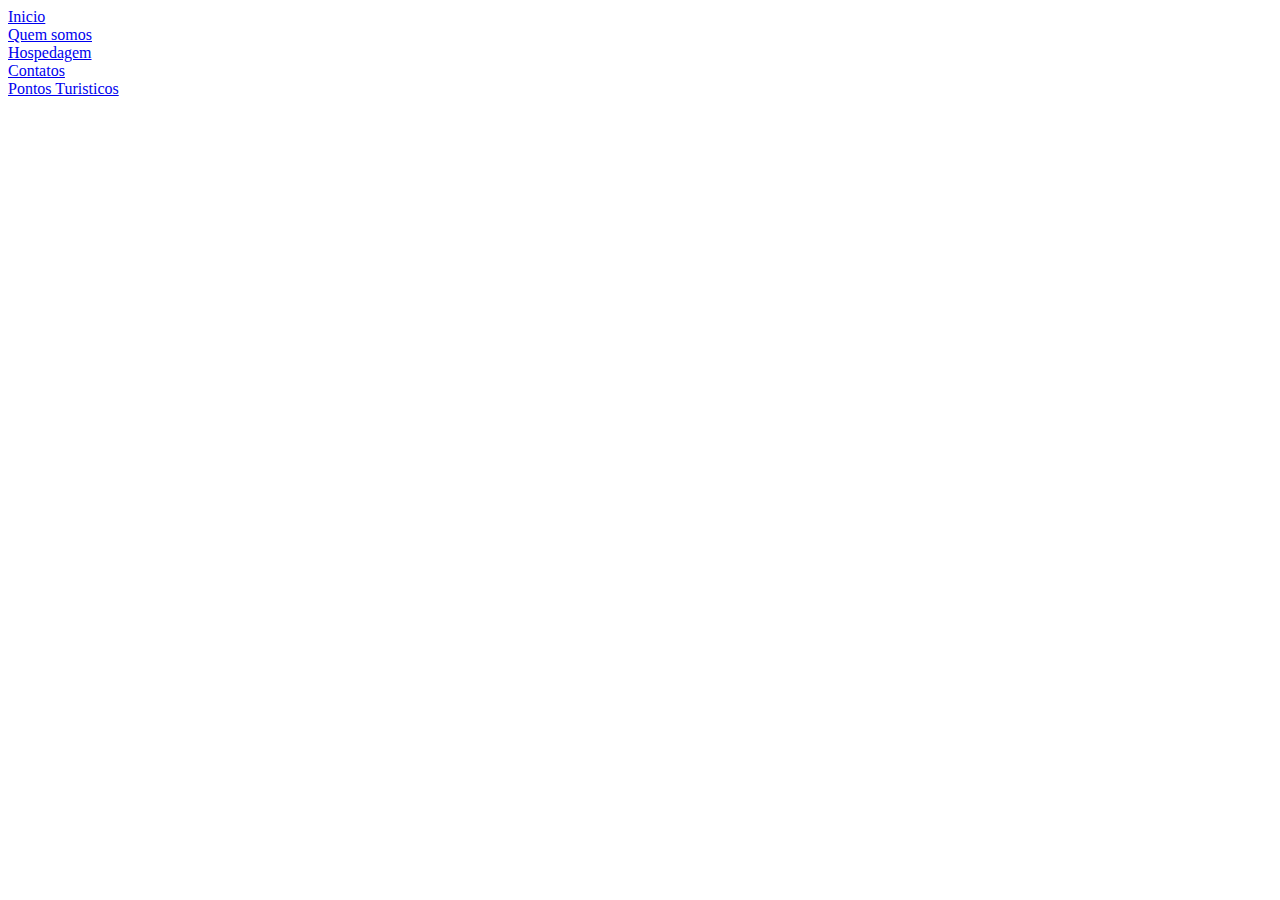
<file: viewl.html>
<!DOCTYPE html>
<html lang="en">
<head>
    <meta charset="UTF-8">
    <meta name="viewport" content="width=device-width, initial-scale=1.0">
    <title>Document</title>
</head>
<body>
    <header class="header">
        <div><a href="./components/dashboard/index.html">Inicio</a></div>
        <div><a href="./components/quem-somos/view.html">Quem somos</a></div>
        <div><a href="./components/view.html">Hospedagem</a></div>
        <div><a href="#">Contatos</a></div>
        <div><a href="./components/view.html">Pontos Turisticos</a></div>
    </header>
</body>
</html>
</file>
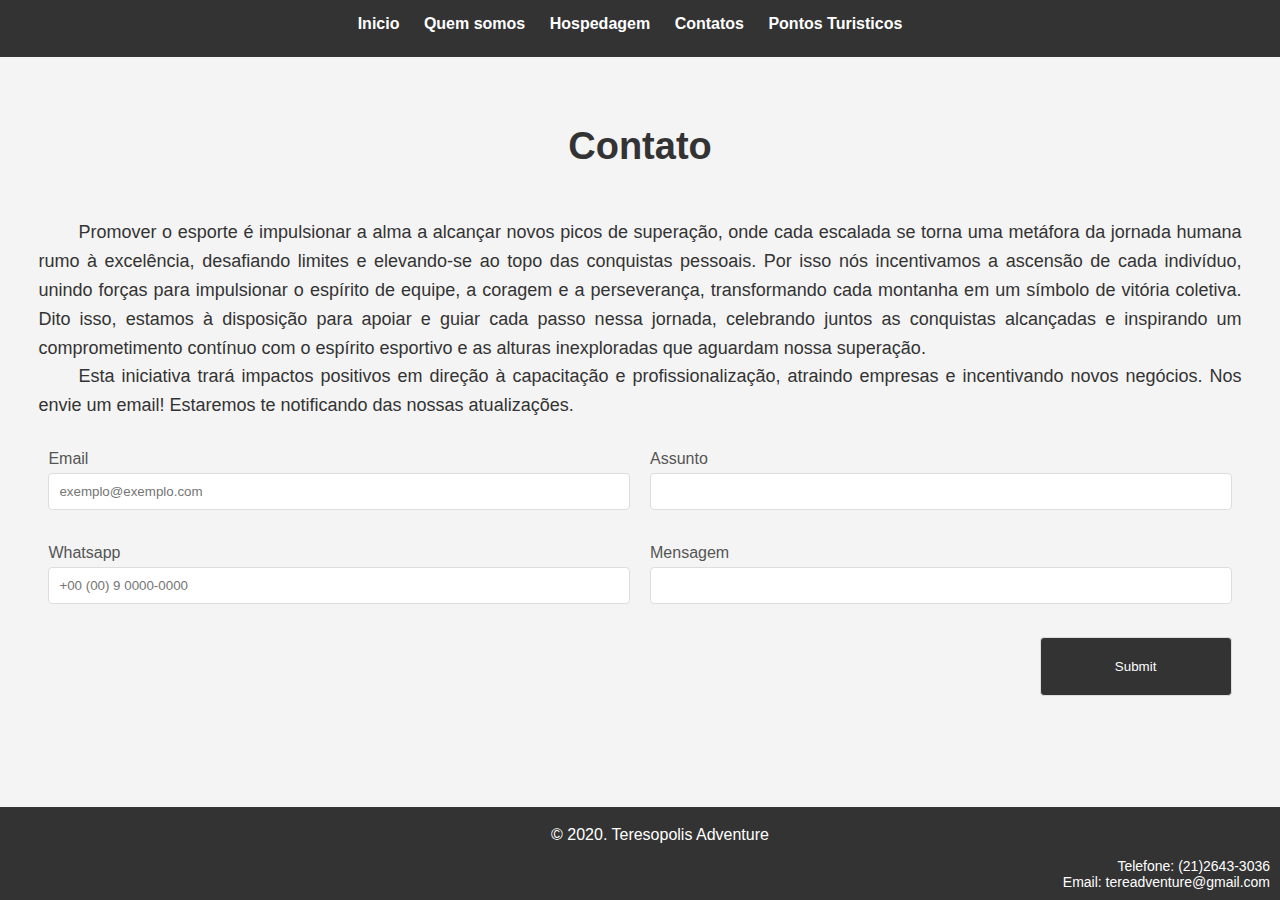
<file: components/contato/view.html>
<!DOCTYPE html>
<html lang="en">
    <head>
        <meta charset="UTF-8">
        <meta name="viewport" content="width=device-width, initial-scale=1.0">
        <link rel="stylesheet" href="../global.css">
        <link rel="stylesheet" href="./style.css">
        <title>Contato</title>
    </head>

        <body>
            <!-- HEADER -->
            <header class="header">
                <div><a href="../dashboard/index.html">Inicio</a></div>
                <div><a href="../quem-somos/view.html">Quem somos</a></div>
                <div><a href="../hospedagem/view.html">Hospedagem</a></div>
                <div><a href="#">Contatos</a></div>
                <div><a href="../pontos-turisticos/view.html">Pontos Turisticos</a></div>
            </header>
            <div class="body">
                <div>
                    <h2 class="titulo"> Contato </h2>
                    <p>
                        Promover o esporte é impulsionar a alma a alcançar novos picos de superação, onde cada escalada se torna 
                        uma metáfora da jornada humana rumo à excelência, desafiando limites e elevando-se ao topo das conquistas pessoais.
                        Por isso nós incentivamos a ascensão de cada indivíduo, unindo forças para impulsionar o espírito de equipe, a coragem 
                        e a perseverança, transformando cada montanha em um símbolo de vitória coletiva. Dito isso, estamos à disposição para 
                        apoiar e guiar cada passo nessa jornada, celebrando juntos as conquistas alcançadas e inspirando um comprometimento contínuo com o espírito esportivo e as alturas inexploradas que aguardam nossa superação.
                    </p>
                    
                    <p>
                        Esta iniciativa trará impactos positivos em direção à capacitação e profissionalização, atraindo
                        empresas e incentivando novos negócios. Nos envie um email! Estaremos te notificando das nossas atualizações.
                    </p>
                    
                </div>
                <div>
                    <form onsubmit="alerta()">
                        
                        <div>
                            <label for="cemail">Email</label>
                            <input type="email" id="cemail" placeholder="exemplo@exemplo.com" required>
                        </div>
                        
                        <div>
                            <label for="cassunto">Assunto</label>
                            <input type="text" id="cassunto" required>
                        </div>
                        
                        <div>
                            <label for="cwhatsapp">Whatsapp</label>
                            <input type="text" id="cwhatsapp" placeholder="+00 (00) 9 0000-0000" required>
                        </div>
                        
                        <div class="tembotao">
                            <label for="cmensagem">Mensagem</label>
                            <input type="text" id="cmensagem" required>
                        </div>
                        <span></span>
                        <div class="botao">
                            <input  type="submit">
                        </div>
                    </form>     
                </div>
                </div>

            <script src="./index.js"></script>

            <footer>
                <div class="orgao">
                    <p>&copy; 2020. Teresopolis Adventure</p>
                </div>
                <div class="">
                    <ul class="contato" id="contato">
                        <li>Telefone: (21)2643-3036</li>
                        <li>Email: tereadventure@gmail.com</li>
                    </ul>
                </div>
            </footer>
        </body>
</html>
</file>
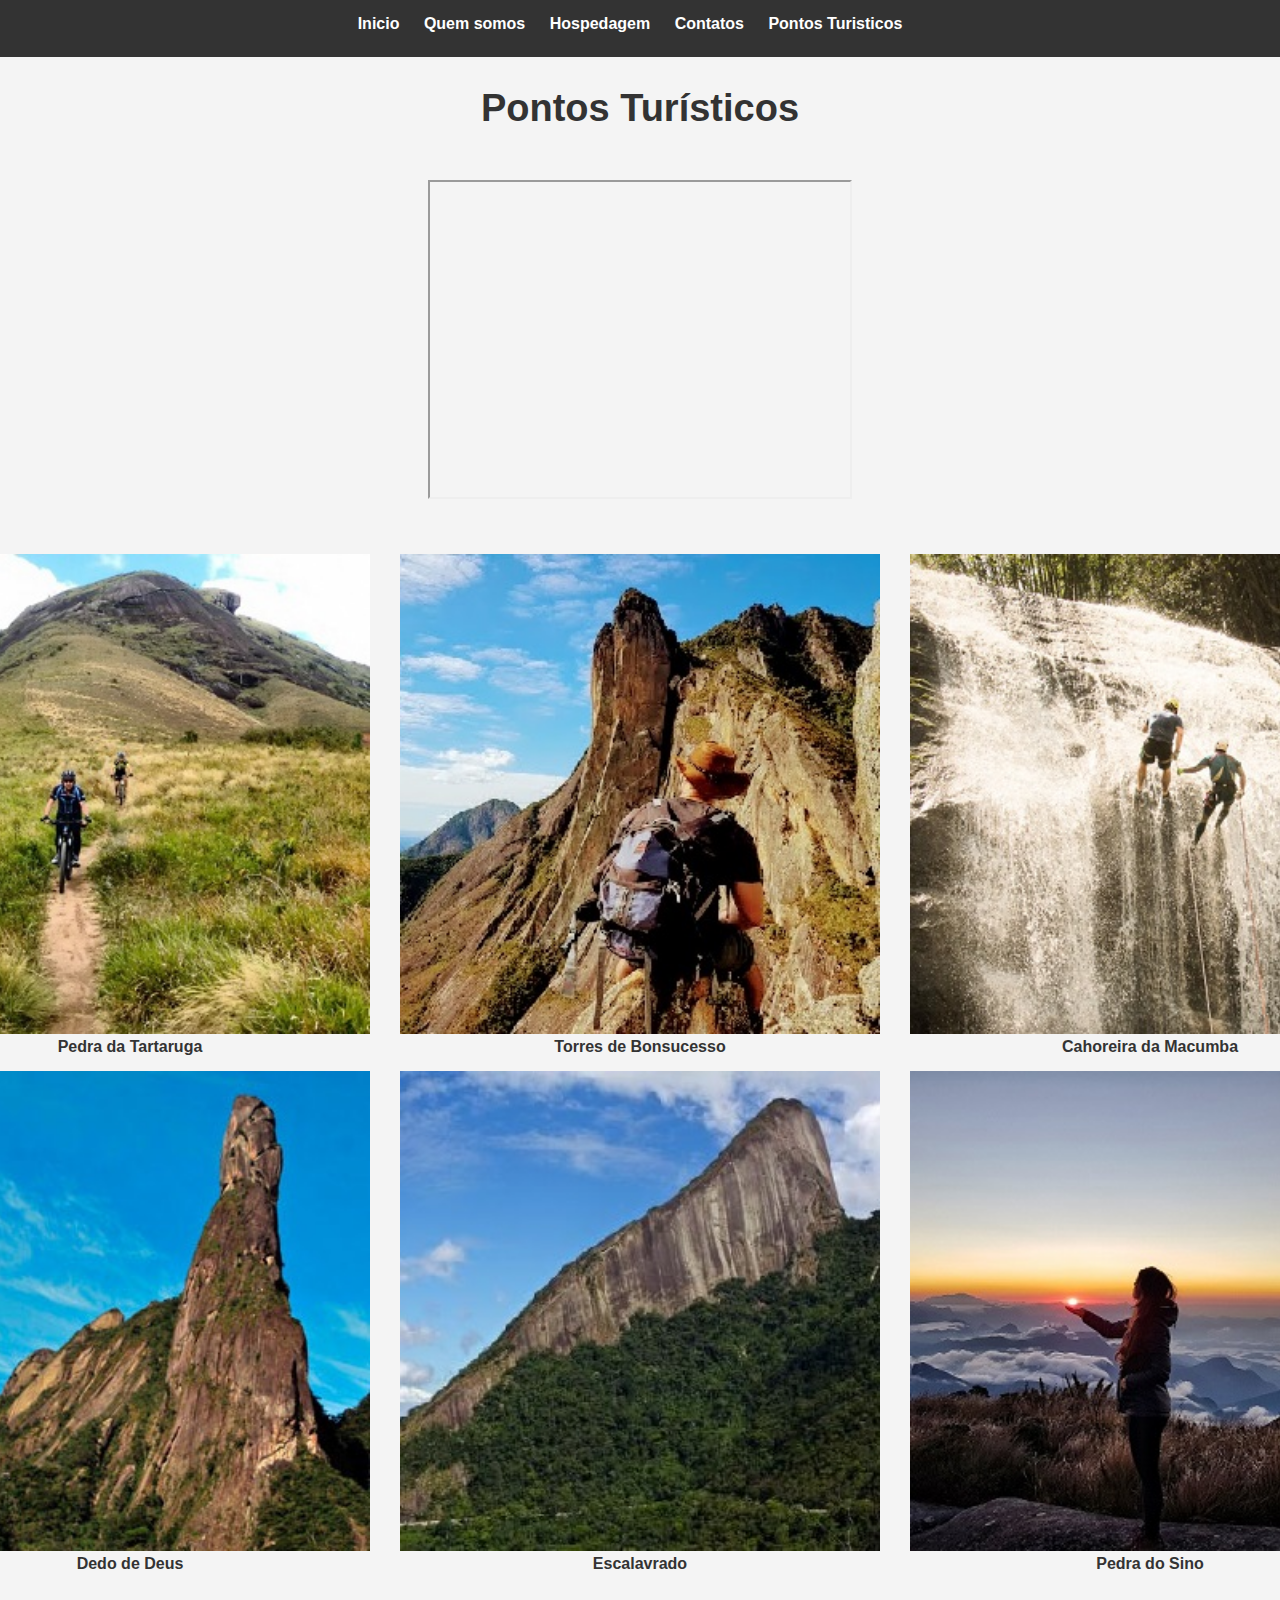
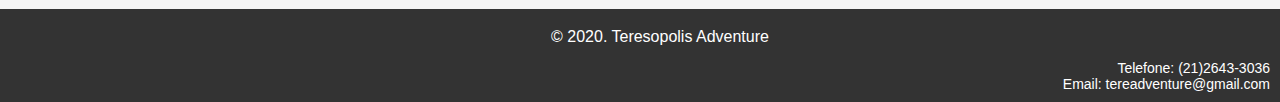
<file: components/pontos-turisticos/view.html>
<!DOCTYPE html>
<html lang="en">
    <head>
        <meta charset="UTF-8">
        <meta name="viewport" content="width=device-width, initial-scale=1.0">
        <link rel="stylesheet" href="../global.css">
        <link rel="stylesheet" href="./style.css">
        <title>Contato</title>
    </head>

        <body>
            <!-- HEADER -->
            <header class="header">
                <div><a href="../dashboard/index.html">Inicio</a></div>
                <div><a href="../quem-somos/view.html">Quem somos</a></div>
                <div><a href="../hospedagem/view.html">Hospedagem</a></div>
                <div><a href="../contato/view.html">Contatos</a></div>
                <div><a href="#">Pontos Turisticos</a></div>
            </header>

            
            <h2 class="titulo">Pontos Turísticos</h2>


            <div class="video">  
                <iframe width="420" height="315"
                    src="https://www.youtube.com/embed/iOvEvl_8q0s?controls=1&mute=1">
                </iframe>
            </div><br><br>

            <div class="imgs"> 
                <div class="img">
                    <img src="../../assets/images/pedra-tartaruga.jpg" alt="pedra da tartaruga">
                    <h4>Pedra da Tartaruga</h4>
                </div>
                <div class="img">
                    <img src="../../assets/images/Torres.jpg" alt="Torres de Bonsucesso">
                    <h4>Torres de Bonsucesso</h4>
                </div>
                <div class="img">
                    <img src="../../assets/images/cahoeira2.jpg" alt="Cahoreira da macumba">
                    <h4>Cahoreira da Macumba</h4>
                </div>
            </div>

            <div class="imgs"> 
                <div class="img">
                    <img src="../../assets/images/Dedo.jpg" alt="Dedo de Deus">
                    <h4>Dedo de Deus</h4>
                </div>
                <div class="img">
                    <img src="../../assets/images/escalavrado1.jpg" alt="Escalavrado">
                    <h4>Escalavrado</h4>
                </div>
                <div class="img">
                    <img src="../../assets/images/sino.jpg" alt="Pedra do Sino">
                    <h4>Pedra do Sino</h4>
                </div>
            </div><br><br>
            <footer>
                <div class="orgao">
                    <p>&copy; 2020. Teresopolis Adventure</p>
                </div>
                <div class="">
                    <ul class="contato" id="contato">
                        <li>Telefone: (21)2643-3036</li>
                        <li>Email: tereadventure@gmail.com</li>
                    </ul>
                </div>
            </footer>
        </body>
</html>
</file>
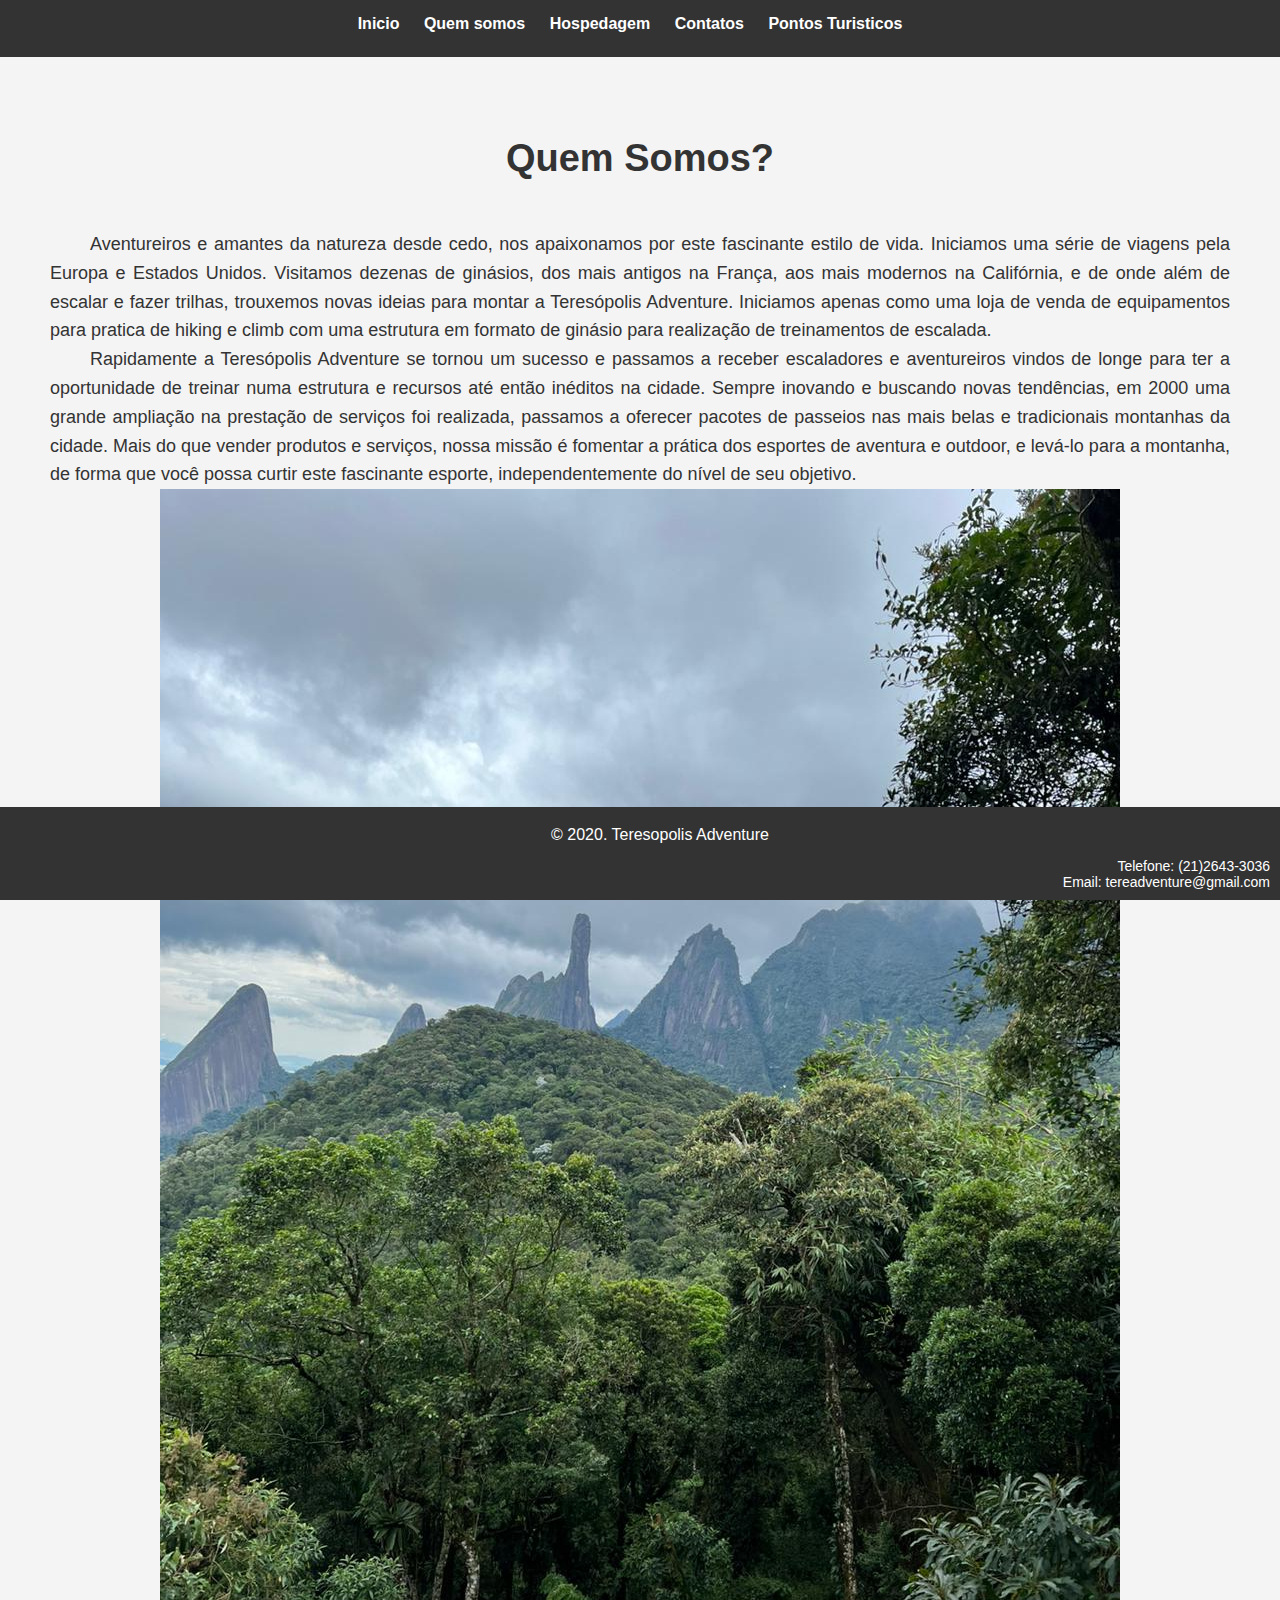
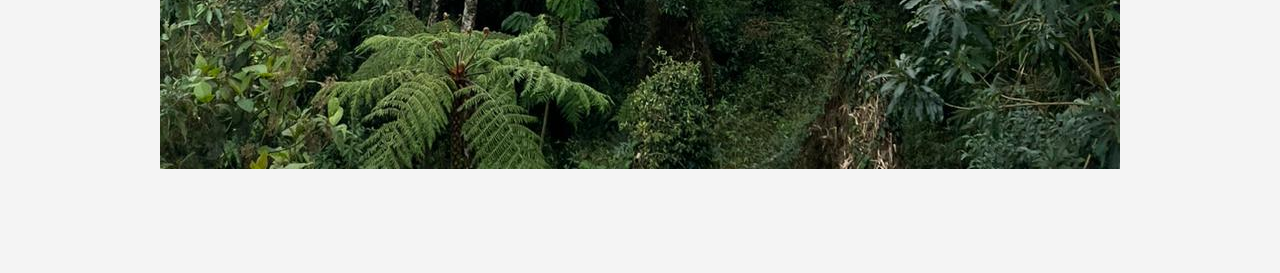
<file: components/quem-somos/view.html>
<!DOCTYPE html>
<html lang="en">
    <head>
        <meta charset="UTF-8">
        <meta name="viewport" content="width=device-width, initial-scale=1.0">
        <link rel="stylesheet" href="../global.css">
        <link rel="stylesheet" href="./style.css">
        <title>Contato</title>
    </head>

        <body>
            <!-- HEADER -->
            <header class="header">
                <div><a href="../dashboard/index.html">Inicio</a></div>
                <div><a href="#">Quem somos</a></div>
                <div><a href="../hospedagem/view.html">Hospedagem</a></div>
                <div><a href="../contato/view.html">Contatos</a></div>
                <div><a href="../pontos-turisticos/view.html">Pontos Turisticos</a></div>
            </header>

            <div class="texto">
                <h2 class="titulo">Quem Somos?</h2>

                <p>
                    Aventureiros e amantes da natureza desde cedo, nos apaixonamos por este fascinante estilo de vida. Iniciamos uma 
                    série de viagens pela Europa e Estados Unidos. Visitamos dezenas de ginásios, dos mais antigos na França, aos mais 
                    modernos na Califórnia, e de onde além de escalar e fazer trilhas, trouxemos novas ideias para montar a Teresópolis Adventure.
                    Iniciamos apenas como uma loja de venda de equipamentos para pratica de hiking e climb com uma estrutura em formato 
                    de ginásio para realização de treinamentos de escalada.
                </p>
                <p>
                    Rapidamente a Teresópolis Adventure se tornou um sucesso e passamos a receber escaladores e aventureiros vindos de longe 
                    para ter a oportunidade de treinar numa estrutura e recursos até então inéditos na cidade. Sempre inovando e buscando novas 
                    tendências, em 2000 uma grande ampliação na prestação de serviços foi realizada, passamos a oferecer pacotes de passeios nas 
                    mais belas e tradicionais montanhas da cidade.

                    Mais do que vender produtos e serviços, nossa missão é fomentar a prática dos esportes de aventura e outdoor, e levá-lo 
                    para a montanha, de forma que você possa curtir este fascinante esporte, independentemente do nível de seu objetivo.
                </p>

                <div class="imgs">
                    <img src="../../assets/images/quem-somos-parque.jpeg" alt="imagem serra dos órgãos">
                </div>
            </div>

            
            <footer>
                <div class="orgao">
                    <p>&copy; 2020. Teresopolis Adventure</p>
                </div>
                <div class="">
                    <ul class="contato" id="contato">
                        <li>Telefone: (21)2643-3036</li>
                        <li>Email: tereadventure@gmail.com</li>
                    </ul>
                </div>
            </footer>
        </body>
</html>
</file>
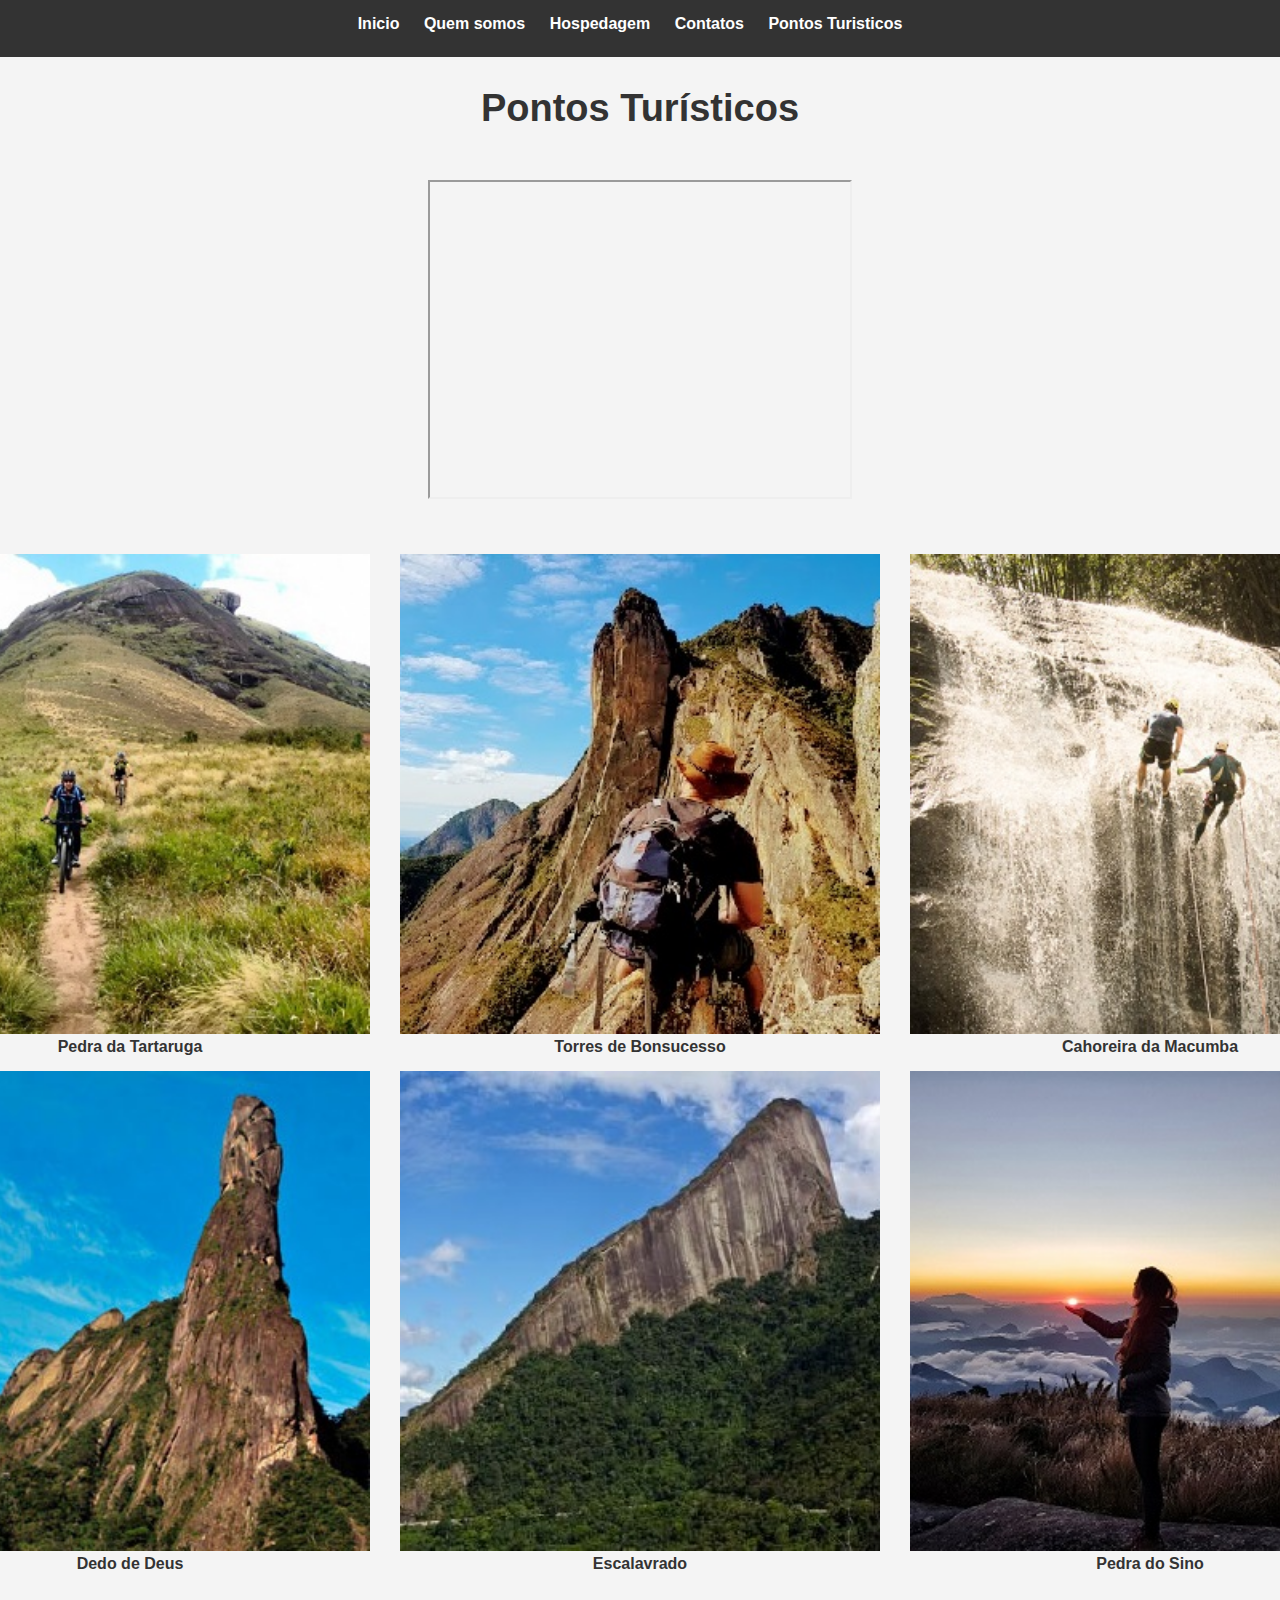
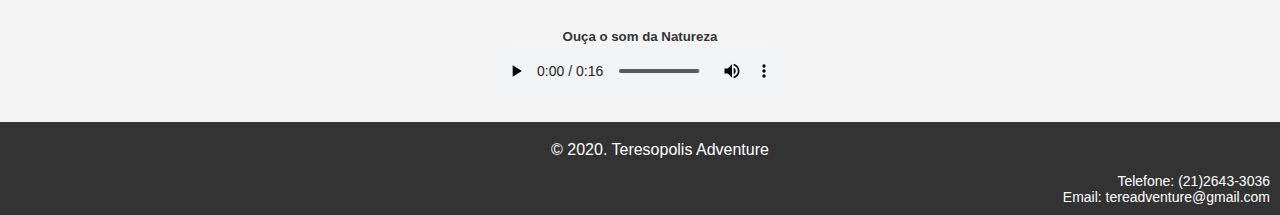
<file: src/components/pontos-turisticos/view.html>
<!DOCTYPE html>
<html lang="en">
    <head>
        <meta charset="UTF-8">
        <meta name="viewport" content="width=device-width, initial-scale=1.0">
        <link rel="stylesheet" href="../global.css">
        <link rel="stylesheet" href="./style.css">
        <title>Contato</title>
    </head>

        <body>
            <!-- HEADER -->
            <header class="header">
                <div><a href="../dashboard/index.html">Inicio</a></div>
                <div><a href="../quem-somos/view.html">Quem somos</a></div>
                <div><a href="../hospedagem/view.html">Hospedagem</a></div>
                <div><a href="../contato/view.html">Contatos</a></div>
                <div><a href="#">Pontos Turisticos</a></div>
            </header>

            
            <h2 class="titulo">Pontos Turísticos</h2>


            <div class="video">  
                <iframe width="420" height="315"
                    src="https://www.youtube.com/embed/iOvEvl_8q0s?controls=1&mute=1">
                </iframe>
            </div><br><br>

            <div class="imgs"> 
                <div class="img">
                    <img src="../../assets/images/pedra-tartaruga.jpg" alt="pedra da tartaruga">
                    <h4>Pedra da Tartaruga</h4>
                </div>
                <div class="img">
                    <img src="../../assets/images/Torres.jpg" alt="Torres de Bonsucesso">
                    <h4>Torres de Bonsucesso</h4>
                </div>
                <div class="img">
                    <img src="../../assets/images/cahoeira2.jpg" alt="Cahoreira da macumba">
                    <h4>Cahoreira da Macumba</h4>
                </div>
            </div>

            <div class="imgs"> 
                <div class="img">
                    <img src="../../assets/images/Dedo.jpg" alt="Dedo de Deus">
                    <h4>Dedo de Deus</h4>
                </div>
                <div class="img">
                    <img src="../../assets/images/escalavrado1.jpg" alt="Escalavrado">
                    <h4>Escalavrado</h4>
                </div>
                <div class="img">
                    <img src="../../assets/images/sino.jpg" alt="Pedra do Sino">
                    <h4>Pedra do Sino</h4>
                </div>
            </div><br><br>

            <div class="audio">
                <h5>Ouça o som da Natureza</h5>
                <audio autoplay="autoplay" controls="controls">
                    <source src="../../assets/audio/passarinho.mp3" type="audio/mp3" />
                    
                    </audio>
            </div>

            <footer>
                <div class="orgao">
                    <p>&copy; 2020. Teresopolis Adventure</p>
                </div>
                <div class="">
                    <ul class="contato" id="contato">
                        <li>Telefone: (21)2643-3036</li>
                        <li>Email: tereadventure@gmail.com</li>
                    </ul>
                </div>
            </footer>
        </body>
</html>
</file>
<file: components/global.css>
* {
    margin:0; 
    font-family:'Open Sans', sans-serif;  
}

p{
    text-indent: 40px;
    text-align: justify;
}

footer {
    background-color: #333;
    padding-top: 15px;
    position: relative;
    bottom: 0;
    width: 100%;
    color:#fff;
}

.nav li {
    margin-left: 40px;
}

.navbar {
    background-color: white;
}

.laranja {    
    background-color: #333;
}

.h1, h1, .h2, h2 .h3, h3{
    font-family:'Open Sans', sans-serif;
    text-transform: uppercase;
    font-weight: bold;
    font-size: 50px;
}

.h2, h2{
    font-size:38px;
    margin-bottom: 30px;
    
}
.p, p, nav {
    font-size: 18px;   
}
.center-block {
    display: block;
    margin-right: auto;
    margin-left: auto;
}

.contato {
    list-style: none;
    padding: 10px;
    text-align: right;
    font-size: 14px;
}

.orgao{
    vertical-align: middle;
}

.orgao p{
    font-size:16px;
    text-align: center;
}

.contato a{
    color:black;
}

body {
    font-family: 'Arial', sans-serif;
    margin: 0;
    padding: 0;
  }
  
  .header {
    background-color: #333;
    color: #fff;
    padding: 15px;
    text-align: center;
    height: 3vh;
    margin: auto;
  }
  
  .header div {
    display: inline-block;
    margin-right: 20px;
  }
  
  .header a {
    text-decoration: none;
    color: #fff;
    font-weight: bold;
    font-size: 16px;
  }
  
  .header a:hover {
    border-bottom: 2px solid #fff;
    padding-bottom: 3px;
  }
  
  .texto{
    padding: 50px;
    margin-bottom: 50px;
  }

  .titulo{
    text-align: center;
    padding: 30px;
    margin-bottom: 20px;
  }
</file>
<file: components/contato/style.css>
body {
  font-family: 'Helvetica', sans-serif;
  background-color: #f4f4f4;
  color: #333;
  margin: 0;
  padding: 0;
}

.container {
  max-width: 800px;
  margin: 20px auto;
  padding: 20px;
  background-color: #fff;
  box-shadow: 0 0 20px rgba(0, 0, 0, 0.1);
  border-radius: 8px;
}

h2 {
  color: #333;
}

p {
  line-height: 1.6;
}

form {
  margin-top: 20px;
  display: grid;
  grid-template-columns: 50% 50%;
  grid-template-rows: 33% 33% 34%;
}

label {
  display: block;
  margin-bottom: 5px;
  color: #555;
}

input {
  width: 100%;
  padding: 10px;
  margin-bottom: 15px;
  box-sizing: border-box;
  border: 1px solid #ddd;
  border-radius: 4px;
}

input[type="submit"] {
  color: #fff;
  cursor: pointer;
  background-color: #333;
  transition: background-color 0.3s ease;
  height: 6.5vh;
  width: 15vw;
  padding: 10px;
}

input[type="submit"]:hover {
  background-color: #3a1d1d;  
}

form div {
  padding: 10px;
}

div.body {
  height: 71.2vh;
  width: 78 vw;
  padding: 3%;
  margin: auto;
}

div.botao {
  margin-left: auto;  
}

footer {
  background-color: #333;
  padding-top: 15px;
  position: fixed;
  bottom: 0;
  width: 100%;
  color:#fff;
}
</file>
<file: components/pontos-turisticos/style.css>
body {
  font-family: 'Helvetica', sans-serif;
  background-color: #f4f4f4;
  color: #333;
  margin: 0;
  padding: 0;
}

.container {
  max-width: 800px;
  margin: 20px auto;
  padding: 20px;
  background-color: #fff;
  box-shadow: 0 0 20px rgba(0, 0, 0, 0.1);
  border-radius: 8px;
}

h2 {
  color: #333;
}

p {
  line-height: 1.6;
}

form {
  margin-top: 20px;
  display: grid;
  grid-template-columns: 50% 50%;
  grid-template-rows: 33% 33% 34%;
}

label {
  display: block;
  margin-bottom: 5px;
  color: #555;
}

input {
  width: 100%;
  padding: 10px;
  margin-bottom: 15px;
  box-sizing: border-box;
  border: 1px solid #ddd;
  border-radius: 4px;
}

input[type="submit"] {
  background-color: #333;
  color: #fff;
  cursor: pointer;
  transition: background-color 0.3s ease;
}

.video{
  text-align: center;
} 

img {
  width: 30rem;
  text-align: center;
  padding: 15px 15px 0px 15px;
}

.imgs{
  display: flex;
  text-align: center;
  justify-content: center;
}
</file>
<file: components/quem-somos/style.css>
body {
  font-family: 'Helvetica', sans-serif;
  background-color: #f4f4f4;
  color: #333;
  margin: 0;
  padding: 0;
}

.container {
  max-width: 800px;
  margin: 20px auto;
  padding: 20px;
  background-color: #fff;
  box-shadow: 0 0 20px rgba(0, 0, 0, 0.1);
  border-radius: 8px;
}

h2 {
  color: #333;
}

p {
  line-height: 1.6;
}

form {
  margin-top: 20px;
  display: grid;
  grid-template-columns: 50% 50%;
  grid-template-rows: 33% 33% 34%;
}

label {
  display: block;
  margin-bottom: 5px;
  color: #555;
}

input {
  width: 100%;
  padding: 10px;
  margin-bottom: 15px;
  box-sizing: border-box;
  border: 1px solid #ddd;
  border-radius: 4px;
}

input[type="submit"] {
  background-color: #333;
  color: #fff;
  cursor: pointer;
  transition: background-color 0.3s ease;
}

input[type="submit"]:hover {
  background-color: #333;
}

footer {
  background-color: #333;
  padding-top: 15px;
  position: fixed;
  bottom: 0;
  width: 100%;
  color:#fff;
} 

.imgs {
  text-align: center;
}
</file>
<file: src/components/global.css>
* {
    margin:0; 
    font-family:'Open Sans', sans-serif;  
}

p{
    text-indent: 40px;
    text-align: justify;
}

footer {
    background-color: #333;
    padding-top: 15px;
    position: relative;
    bottom: 0;
    width: 100%;
    color:#fff;
}

.nav li {
    margin-left: 40px;
}

.navbar {
    background-color: white;
}

.laranja {    
    background-color: #333;
}

.h1, h1, .h2, h2 .h3, h3{
    font-family:'Open Sans', sans-serif;
    text-transform: uppercase;
    font-weight: bold;
    font-size: 50px;
}

.h2, h2{
    font-size:38px;
    margin-bottom: 30px;
    
}
.p, p, nav {
    font-size: 18px;   
}
.center-block {
    display: block;
    margin-right: auto;
    margin-left: auto;
}

.contato {
    list-style: none;
    padding: 10px;
    text-align: right;
    font-size: 14px;
}

.orgao{
    vertical-align: middle;
}

.orgao p{
    font-size:16px;
    text-align: center;
}

.contato a{
    color:black;
}

body {
    font-family: 'Arial', sans-serif;
    margin: 0;
    padding: 0;
  }
  
  .header {
    background-color: #333;
    color: #fff;
    padding: 15px;
    text-align: center;
    height: 3vh;
    margin: auto;
  }
  
  .header div {
    display: inline-block;
    margin-right: 20px;
  }
  
  .header a {
    text-decoration: none;
    color: #fff;
    font-weight: bold;
    font-size: 16px;
  }
  
  .header a:hover {
    border-bottom: 2px solid #fff;
    padding-bottom: 3px;
  }
  
  .texto{
    padding: 50px;
    margin-bottom: 50px;
  }

  .titulo{
    text-align: center;
    padding: 30px;
    margin-bottom: 20px;
  }
</file>
<file: src/components/pontos-turisticos/style.css>
body {
  font-family: 'Helvetica', sans-serif;
  background-color: #f4f4f4;
  color: #333;
  margin: 0;
  padding: 0;
}

.container {
  max-width: 800px;
  margin: 20px auto;
  padding: 20px;
  background-color: #fff;
  box-shadow: 0 0 20px rgba(0, 0, 0, 0.1);
  border-radius: 8px;
}

h2 {
  color: #333;
}

p {
  line-height: 1.6;
}

form {
  margin-top: 20px;
  display: grid;
  grid-template-columns: 50% 50%;
  grid-template-rows: 33% 33% 34%;
}

label {
  display: block;
  margin-bottom: 5px;
  color: #555;
}

input {
  width: 100%;
  padding: 10px;
  margin-bottom: 15px;
  box-sizing: border-box;
  border: 1px solid #ddd;
  border-radius: 4px;
}

input[type="submit"] {
  background-color: #333;
  color: #fff;
  cursor: pointer;
  transition: background-color 0.3s ease;
}

.video{
  text-align: center;
} 

img {
  width: 30rem;
  text-align: center;
  padding: 15px 15px 0px 15px;
}

.imgs{
  display: flex;
  text-align: center;
  justify-content: center;
} 

.audio{
  margin: 20px;
  text-align: center;
}
</file>
